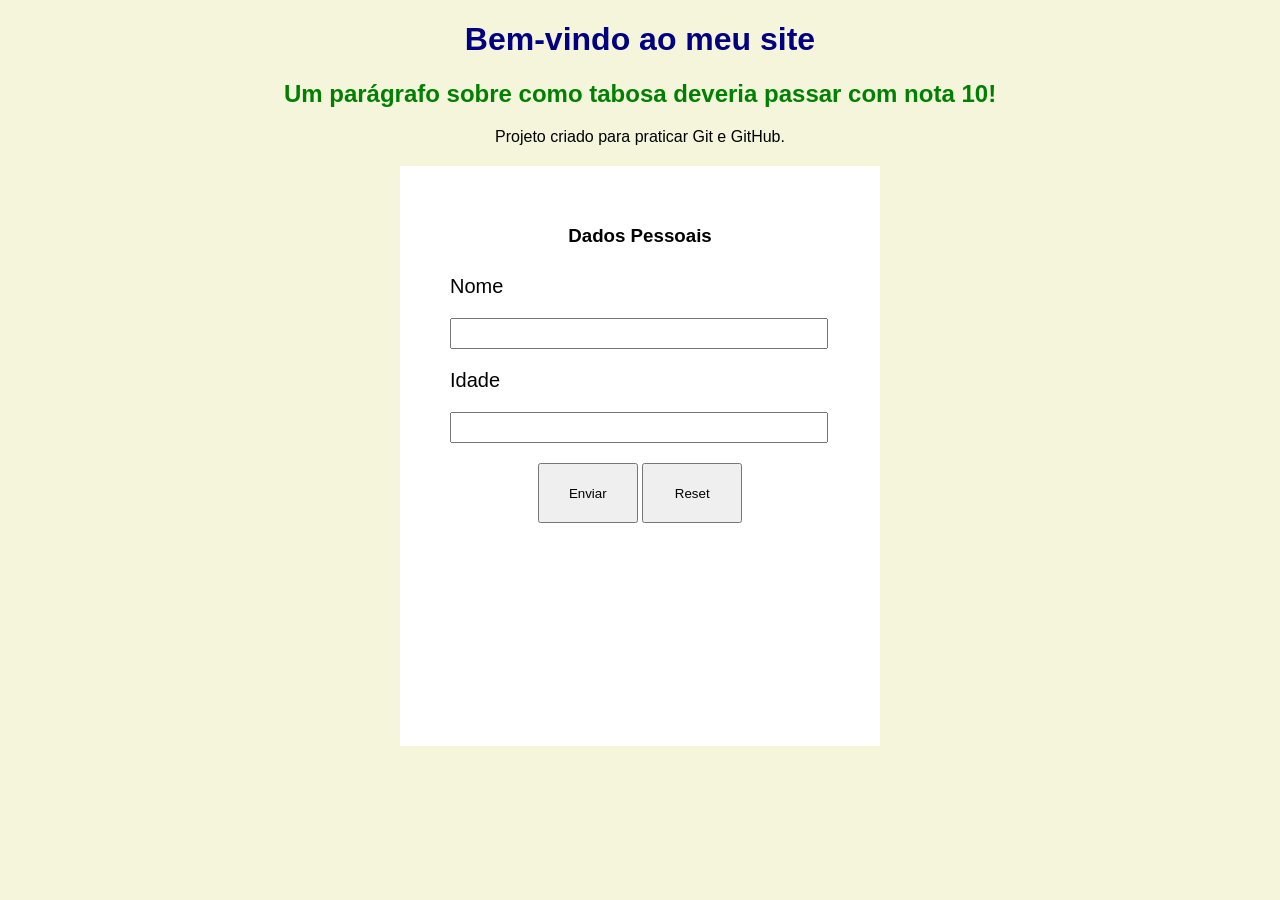
<file: index.html>
<!DOCTYPE html>
<html lang="pt-BR">

<head>
    <meta charset="UTF-8">
    <title>Meu Primeiro Site</title>
    <link rel="stylesheet" href="css/style.css">
</head>

<body>
    <h1>Bem-vindo ao meu site</h1>
    <h2>Um parágrafo sobre como tabosa deveria passar com nota 10!</h2>
    <p>Projeto criado para praticar Git e GitHub.</p>

    <div id="div-form">
        <h3>Dados Pessoais</h3>
        <form id="formulario-pessoa">
            <label for="nome">Nome</label>
            <input type="text" name="nome" id="nome">

            <label for="idade">Idade</label>
            <input type="number" name="idade" id="idade">

            <button type="submit"> Enviar</button>
            <button type="reset"> Reset</button>
        </form>

        <div id="div-dados"></div>
    </div>

    <script src="js/script.js"></script>

</body>

</html>
</file>
<file: css/style.css>
body {
    font-family: Arial, sans-serif;
    text-align: center;
    background-color: beige;
}

h1 {
    color: navy;
}

h2 {
    color: green;
}

#div-form {
    width: 400px;
    height: 500px;
    background-color: #ffffff;
    margin: 20px auto;
    padding: 40px;
}

label{
    font-size: 20px;
    display: block;
    margin-right: 500px;
    padding: 10px 10px;
}

input{
    display: block;
    margin: 10px 10px;
    margin-top: 10px;
    width: 370px;
    height: 25px;
}

button{
    height: 60px;
    width: 100px;
    margin: 10px auto;
}

#div-dados{
    background-color: aquamarine;
}
</file>
